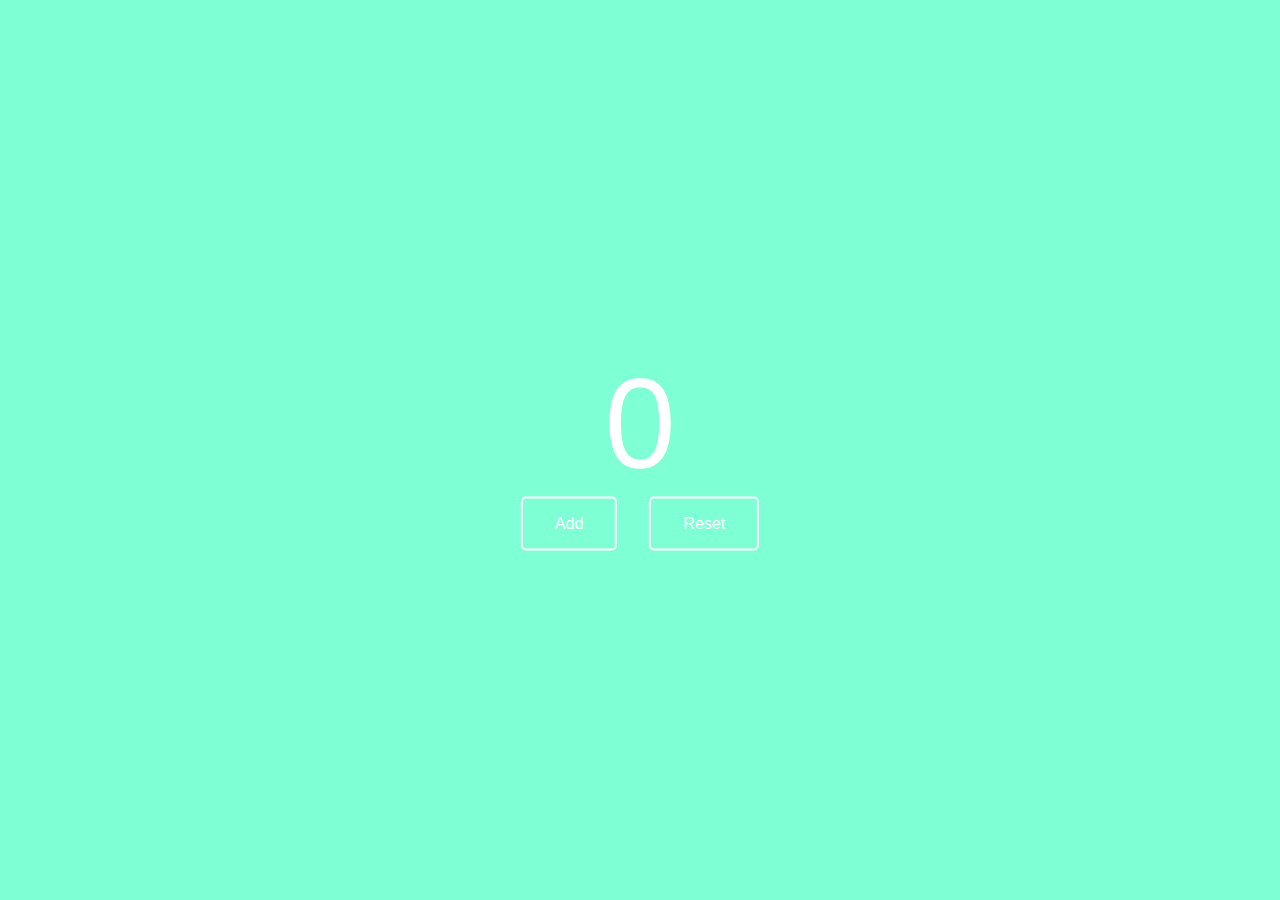
<file: counter-2/index.html>
<!DOCTYPE html>
<html lang="en">
  <head>
    <meta charset="UTF-8" />
    <meta http-equiv="X-UA-Compatible" content="IE=edge" />
    <meta name="viewport" content="width=device-width, initial-scale=1.0" />
    <link rel="stylesheet" href="styles.css" />
    <title>Document</title>
  </head>
  <body>
    <div class="content">
      <div class="counter" id="counter">0</div>
      <div class="buttons">
        <button id="add">Add</button>
        <button id="reset">Reset</button>
      </div>
    </div>
    <script src="script.js"></script>
  </body>
</html>
</file>
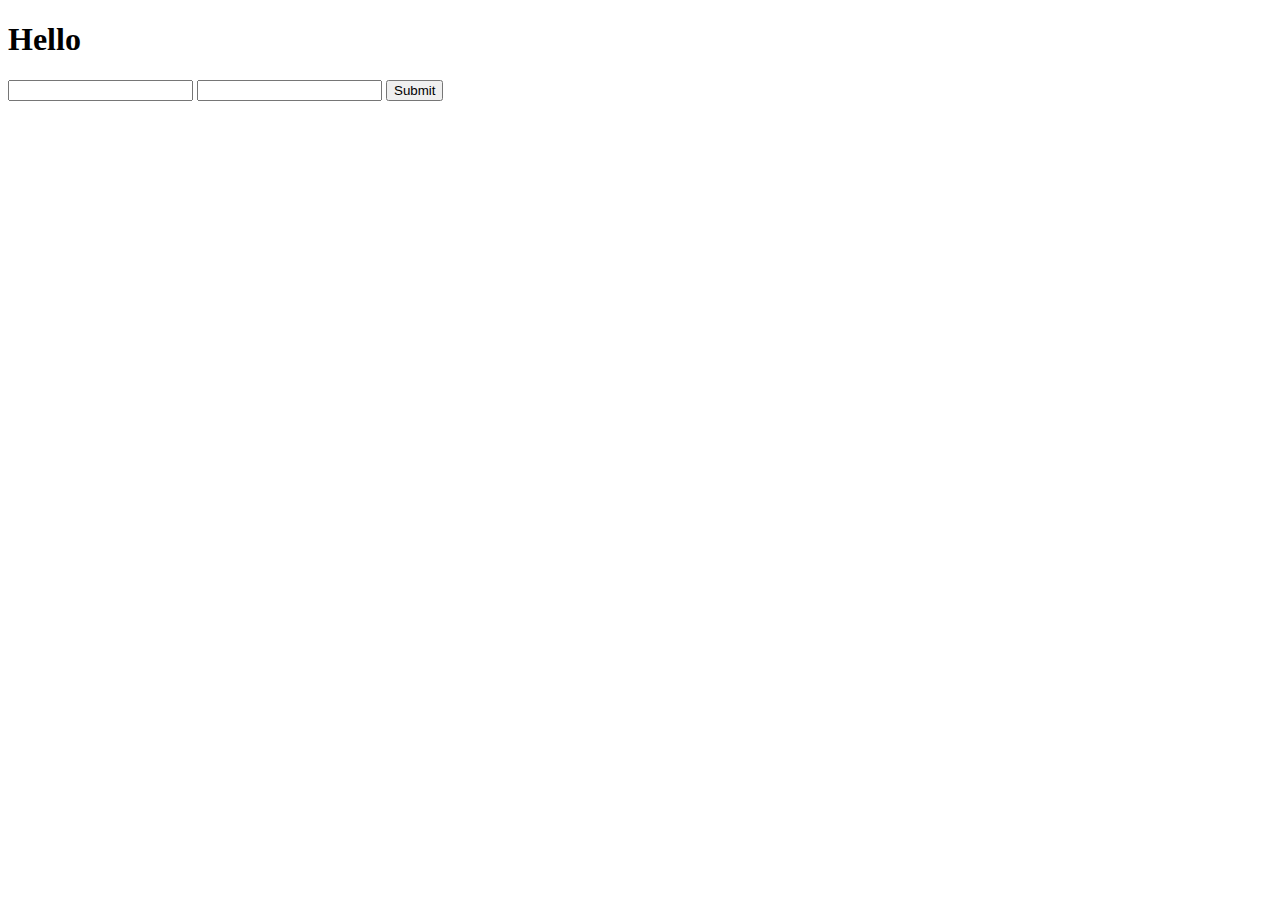
<file: forms/index.html>
<!DOCTYPE html>
<html lang="en">
  <head>
    <meta charset="UTF-8" />
    <meta http-equiv="X-UA-Compatible" content="IE=edge" />
    <meta name="viewport" content="width=device-width, initial-scale=1.0" />
    <title>Document</title>
  </head>
  <body>
    <form id="firstNameForm">
      <h1>Hello</h1>
      <input type="text" name="firstName" />
      <input type="text" name="lastName" />
      <button type="submit">Submit</button>
    </form>
    <script src="script.js"></script>
  </body>
</html>
</file>
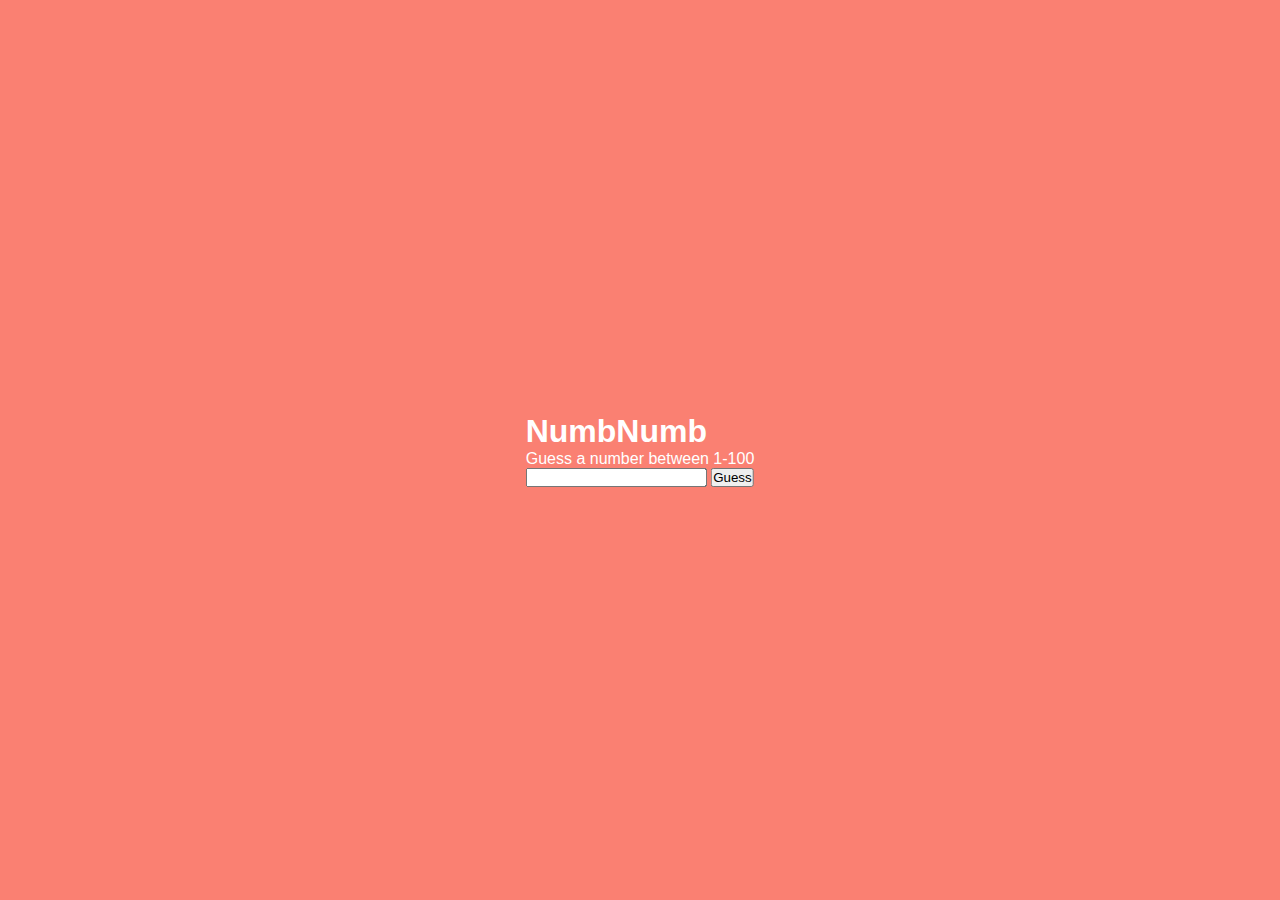
<file: number-game-2/index.html>
<!DOCTYPE html>
<html lang="en">
  <head>
    <meta charset="UTF-8" />
    <meta http-equiv="X-UA-Compatible" content="IE=edge" />
    <meta name="viewport" content="width=device-width, initial-scale=1.0" />
    <link rel="stylesheet" href="styles.css" />
    <title>Document</title>
  </head>
  <body>
    <div class="content">
      <h1 class="title">NumbNumb</h1>
      <p class="instructions">Guess a number between 1-100</p>
      <form class="guess-form" id="guessForm">
        <input type="text" name="guess" />
        <button type="submit">Guess</button>
      </form>
    </div>
    <div class="error-message" id="errorMessage"></div>
    <div class="success-message" id="successMessage"></div>
    <script src="script.js"></script>
  </body>
</html>
</file>
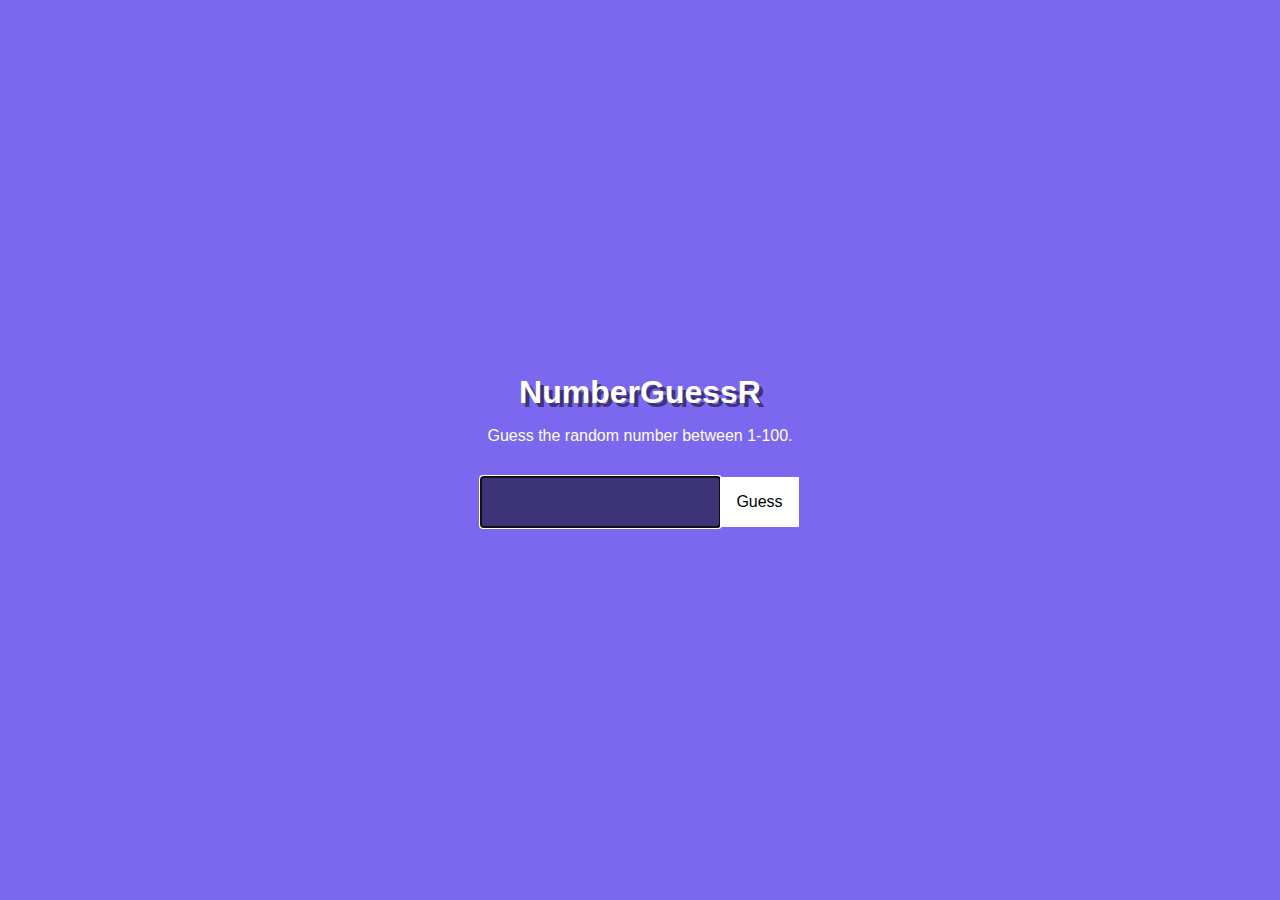
<file: number-game/index.html>
<!DOCTYPE html>
<html lang="en">
  <head>
    <meta charset="UTF-8" />
    <meta http-equiv="X-UA-Compatible" content="IE=edge" />
    <meta name="viewport" content="width=device-width, initial-scale=1.0" />
    <link
      rel="stylesheet"
      href="https://cdnjs.cloudflare.com/ajax/libs/animate.css/4.1.1/animate.min.css"
    />
    <link rel="stylesheet" href="styles.css" />
    <title>Document</title>
  </head>
  <body>
    <div class="container">
      <div class="container__content">
        <div class="container__error-message" id="errorMessage"></div>
        <h1 class="title">NumberGuessR</h1>
        <p class="instructions">Guess the random number between 1-100.</p>
        <form name="guess" class="guess-form">
          <input
            type="text"
            name="guess"
            class="guess-form__input"
            autofocus
            autocomplete="off"
          />
          <button type="submit" class="guess-form__submit">Guess</button>
        </form>
      </div>
    </div>

    <div class="success-message" id="successMessage">
      <h2>You got it!</h2>
      <button id="playButton">Play again</button>
    </div>
    <script src="script.js"></script>
  </body>
</html>
</file>
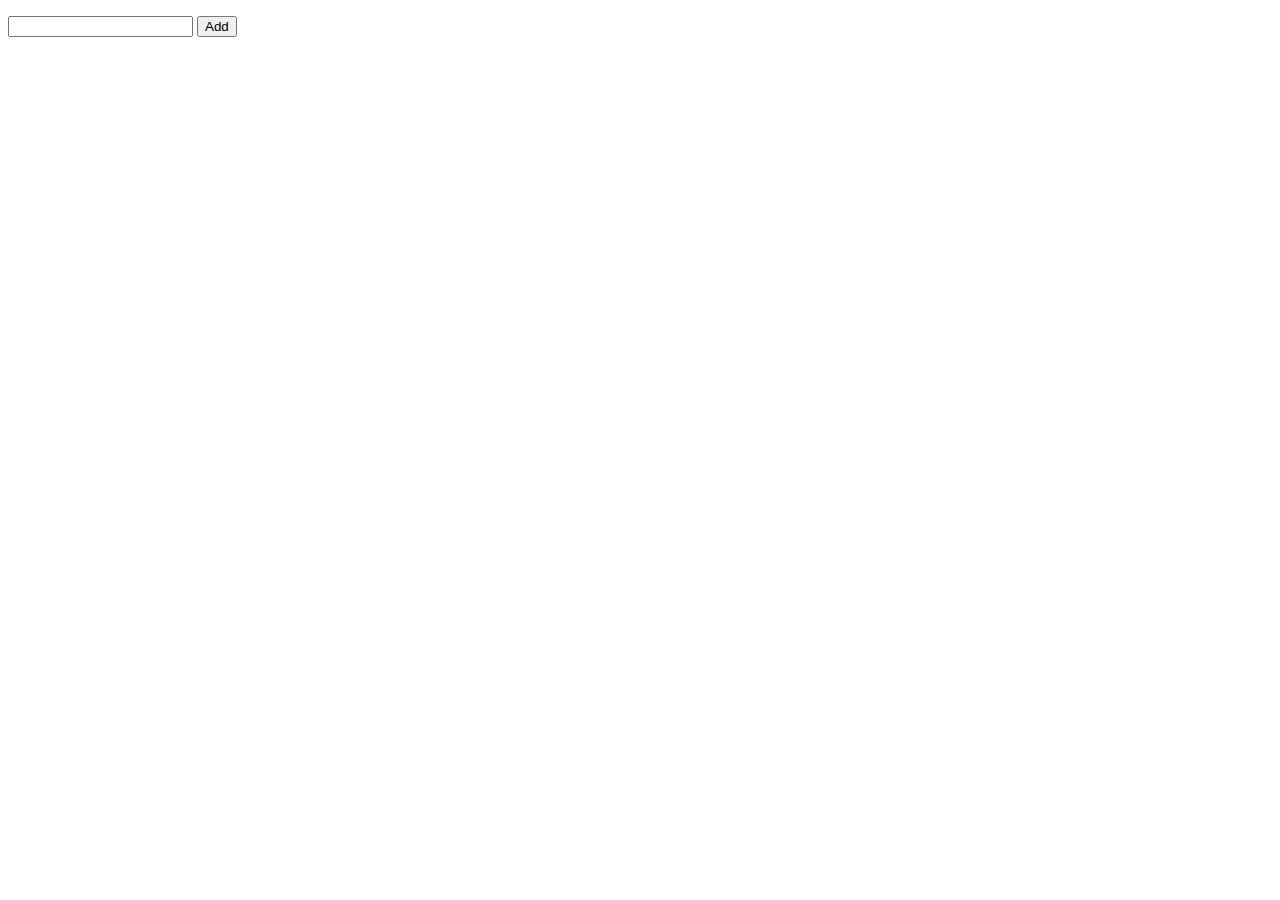
<file: spaghetti-todo/index.html>
<!DOCTYPE html>
<html lang="en">
  <head>
    <meta charset="UTF-8" />
    <meta http-equiv="X-UA-Compatible" content="IE=edge" />
    <meta name="viewport" content="width=device-width, initial-scale=1.0" />
    <title>Document</title>
  </head>
  <body>
    <ul id="todoList"></ul>
    <form id="todoForm">
      <input name="todo" type="number" />
      <button>Add</button>
    </form>
    <script src="script.js" type="module"></script>
  </body>
</html>
</file>
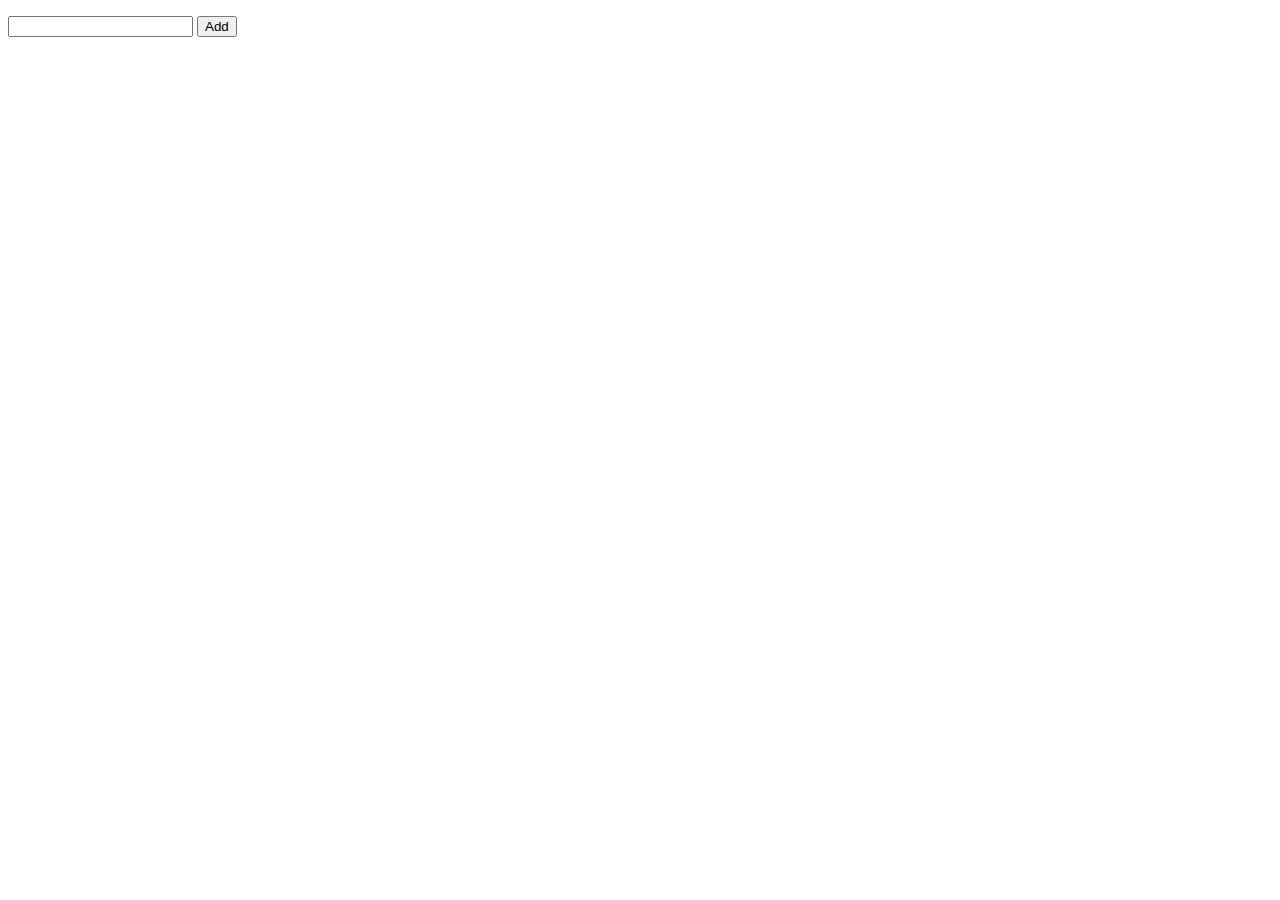
<file: todo-clean/index.html>
<!DOCTYPE html>
<html lang="en">
  <head>
    <meta charset="UTF-8" />
    <meta http-equiv="X-UA-Compatible" content="IE=edge" />
    <meta name="viewport" content="width=device-width, initial-scale=1.0" />
    <title>Document</title>
  </head>
  <body>
    <ul id="todoList"></ul>
    <form id="todoForm">
      <input name="todo" />
      <button>Add</button>
    </form>
    <script src="./src/app.js" type="module"></script>
  </body>
</html>
</file>
<file: counter-2/styles.css>
* {
  margin: 0;
  padding: 0;
  box-sizing: border-box;
}

body {
  background-color: aquamarine;
  color: #fff;
  font-family: Arial, Helvetica, sans-serif;
}

.content {
  position: absolute;
  top: 50%;
  left: 50%;
  transform: translate(-50%, -50%);
}

.counter {
  font-size: 8rem;
  text-align: center;
}

.buttons {
  display: flex;
  justify-content: center;
}

.buttons button {
  padding: 1rem 2rem;
  background-color: transparent;
  border: 2px solid #fff;
  border-radius: 5px;
  color: #fff;
  font-size: 1rem;
  margin: 0 1rem;
}
</file>
<file: number-game-2/styles.css>
* {
  margin: 0;
  padding: 0;
  box-sizing: border-box;
}

body {
  background-color: salmon;
  color: #fff;
  font-family: Arial, Helvetica, sans-serif;
}

.content {
  position: absolute;
  top: 50%;
  left: 50%;
  transform: translate(-50%, -50%);
}

.error-message {
  position: absolute;
  top: 50%;
  left: 50%;
  transform: translate(-50%, -50%);
  background-color: blueviolet;
  padding: 2rem;
  visibility: hidden;
  opacity: 0;
  transition: opacity 0.5s;
}

.visible {
  visibility: visible;
  opacity: 1;
}
</file>
<file: number-game/styles.css>
* {
  margin: 0;
  padding: 0;
  box-sizing: border-box;
}

body {
  background-color: mediumslateblue;
  font-family: Arial, Helvetica, sans-serif;
  color: #fff;
}

.container {
  display: flex;
  align-items: center;
  justify-content: center;
  height: 100vh;
  transition: filter 0.5s;
}

.container.blur {
  filter: blur(1.5rem);
}

.container__content {
  position: relative;
}

.container__error-message {
  position: absolute;
  top: calc(100% + 50px);
  left: 50%;
  width: 100%;
  transform: translateX(-50%) translateY(-20px);
  visibility: hidden;
  opacity: 0;
  transition: all 0.5s;
  background-color: rgb(205, 151, 0);
  padding: 2rem;
}

.container__error-message.visible {
  visibility: visible;
  opacity: 1;
  transform: translateX(-50%) translateY(0px);
}

.title {
  text-shadow: 4px 4px 0px rgba(0, 0, 0, 0.5);
  text-align: center;
  margin-bottom: 1rem;
}

.instructions {
  text-align: center;
  margin-bottom: 2rem;
}

.guess-form {
  display: flex;
  justify-content: center;
}

.guess-form__input {
  background-color: rgba(0, 0, 0, 0.5);
  border: 0;
  padding: 1rem;
  color: #fff;
  font-size: 1rem;
}

.guess-form__submit {
  padding: 1rem;
  font-size: 1rem;
  background-color: #fff;
  color: #000;
  border: 0;
  cursor: pointer;
}

.success-message {
  position: absolute;
  top: calc(50% - 100px);
  left: calc(50% - 150px);
  color: rgb(0, 162, 100);
  background-color: #fff;
  padding: 3rem;
  width: 300px;
  visibility: hidden;
  text-align: center;
}

.success-message.visible {
  visibility: visible;
}

.success-message h2 {
  margin-bottom: 2rem;
}

.success-message button {
  background-color: rgb(0, 162, 100);
  border-radius: 5px;
  padding: 1rem 2rem;
  color: #fff;
  border: 0;
  font-size: 1rem;
  cursor: pointer;
}

.success-message button:hover {
  background-color: rgb(0, 76, 47);
}
</file>
